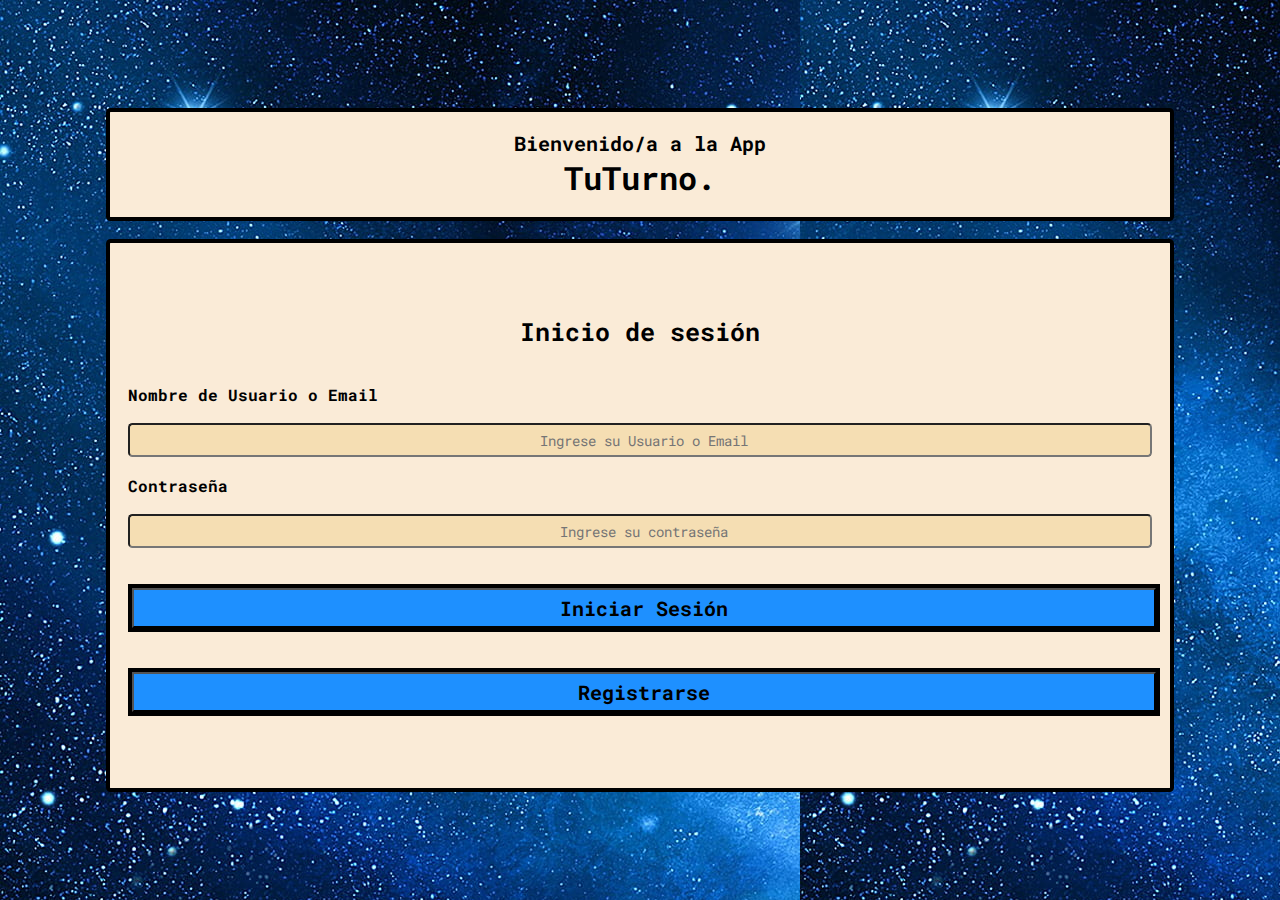
<file: index.html>
<!DOCTYPE html>
<html lang="en">
<head>
    <meta charset="UTF-8">
    <meta http-equiv="X-UA-Compatible" content="IE=edge">
    <meta name="viewport" content="width=device-width, initial-scale=1.0">
    <link rel="preconnect" href="https://fonts.googleapis.com">
    <link rel="preconnect" href="https://fonts.gstatic.com" crossorigin>
    <link href="https://fonts.googleapis.com/css2?family=Roboto+Mono:wght@500&display=swap" rel="stylesheet">
    <link rel="stylesheet" href="./sass/main.css">
    <title>Turno.</title>
</head>
<body>

    <div class="bodyLogin">

        <div class="bodyLogin__titulo">

            <h2 class="bodyLogin__titulo__bienvenido">Bienvenido/a a la App</h2>
            <h1>TuTurno.</h1>

        </div>

        <div class="bodyLogin__divLogin">

            <h2 class="bodyLogin__divLogin__titulo">Inicio de sesión</h2>
            <h4 class="bodyLogin__divLogin__label">Nombre de Usuario o Email</h4>
            <input type="text" class="bodyLogin__divLogin__input" placeholder=" Ingrese su Usuario o Email">
            <h4 class="bodyLogin__divLogin__label">Contraseña</h4>
            <input type="password" name="" id="" class="bodyLogin__divLogin__input" placeholder=" Ingrese su contraseña">
            <a class="bodyLogin__divLogin__btn" href="./pages/listaTurnos.html">
                <button class="bodyLogin__divLogin__btn__prop">Iniciar Sesión</button>                
            </a>
            <a class="bodyLogin__divLogin__btn" href="./pages/registrarse.html">
                <button class="bodyLogin__divLogin__btn__prop">Registrarse</button>                
            </a>

        </div>

    </div>
    



    <script src="./js/main.js"></script>
</body>
</html>
</file>
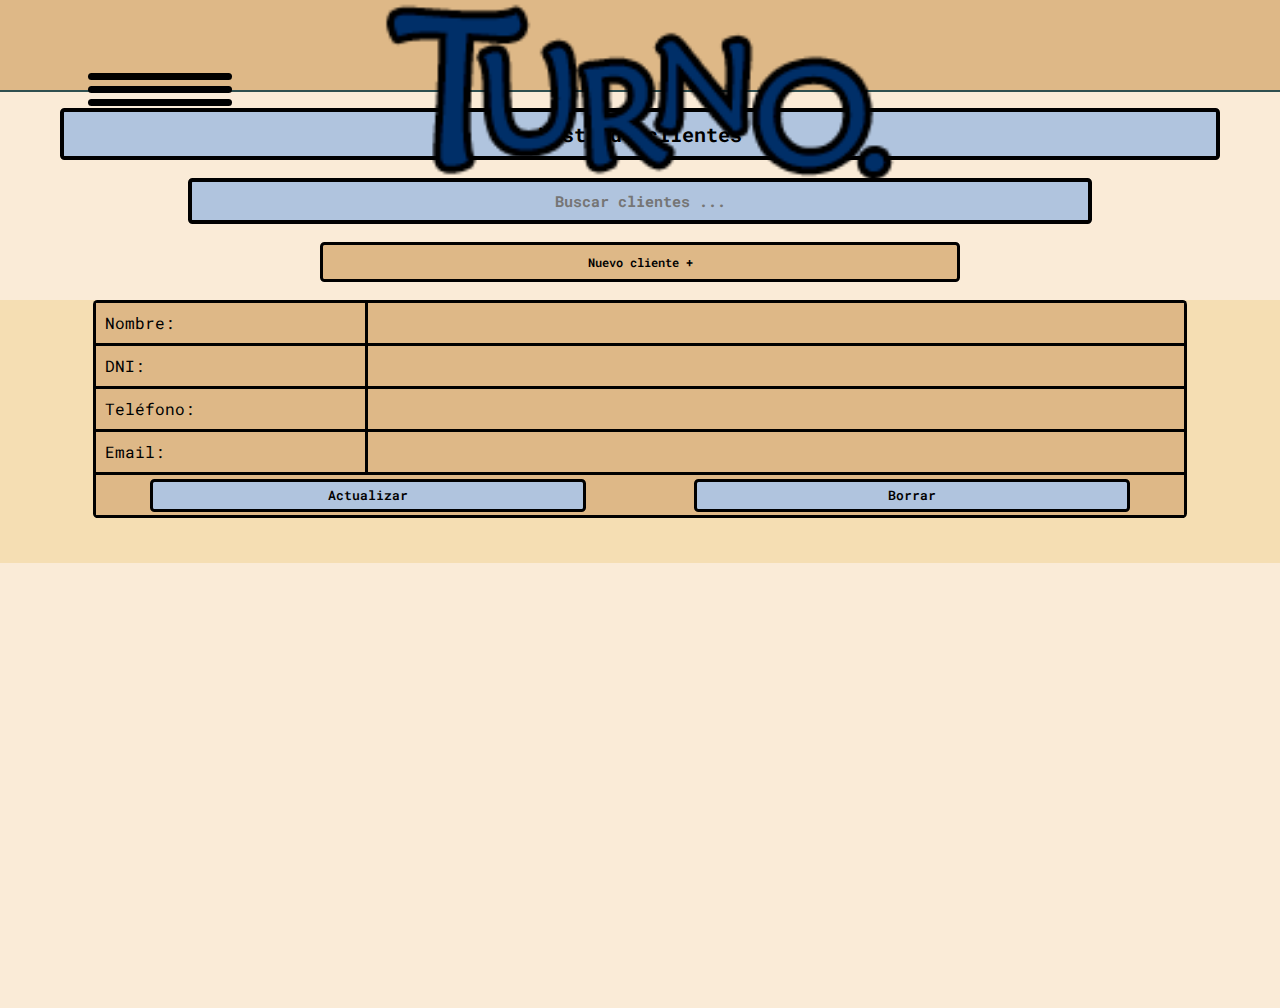
<file: pages/clientes.html>
<!DOCTYPE html>
<html lang="en">
<head>
    <meta charset="UTF-8">
    <meta http-equiv="X-UA-Compatible" content="IE=edge">
    <meta name="viewport" content="width=device-width, initial-scale=1.0">
    <link rel="preconnect" href="https://fonts.googleapis.com">
    <link rel="preconnect" href="https://fonts.gstatic.com" crossorigin>
    <link href="https://fonts.googleapis.com/css2?family=Roboto+Mono:wght@500&display=swap" rel="stylesheet">
    <link rel="stylesheet" href="../sass/main.css">
    <title>Clientes</title>
</head>
<body>
    
    <div id="menuD" class="menuDesplegable">

        <div class="menuDesplegable__img">
            <img class="menuDesplegable__img__prop" src="../img/logoTurno.png" alt="">
        </div>
    
        <div class="menuDesplegable__linea">
          <div class="menuDesplegable__linea__prop"></div>
        </div>
    
        <ul class="menuDesplegable__ul">
          <a class="menuDesplegable__ul__li" href="../index.html"><li>- Inicio</li></a>
          <a class="menuDesplegable__ul__li" href="../pages/listaTurnos.html"><li>- Turnos</li></a>
          <a class="menuDesplegable__ul__li" href="../pages/clientes.html"><li>- Clientes</li></a>
          <a class="menuDesplegable__ul__li" href=""><li>- Sobre nosotros</li></a>
          <a class="menuDesplegable__ul__li" href=""><li>- Contacto</li></a>
        </ul>

        <div class="menuDesplegable__cerrarMenu">
            <span id="cerrarMenu" class="menuDesplegable__cerrarMenu__prop">X</span>
        </div>
    
    </div>

    <header class="headerListaTurnos">

        <div class="headerListaTurnos__nav">
            <div id="menuH" class="headerListaTurnos__nav__logoMenu">
              <div class="headerListaTurnos__nav__logoMenu__lineaNegra"></div>
              <div class="headerListaTurnos__nav__logoMenu__lineaNegra"></div>
              <div class="headerListaTurnos__nav__logoMenu__lineaNegra"></div>
            </div>
        </div>
        <div class="headerListaTurnos__logo">
            <img class="headerListaTurnos__logo__prop" src="../img/logoTurno.png" alt="">
        </div>
        
    </header>

    <div class="bodyClientes">

        <div class="bodyClientes__titulo">
            <div class="bodyClientes__titulo__prop">Lista de clientes</div>
        </div>

        <div class="bodyClientes__buscador">
            <input type="text" class="bodyClientes__buscador__prop" placeholder="Buscar clientes ...">
        </div>

        <div class="bodyClientes__btnAñadir">
            <button id="btnNuevoCliente" class="bodyClientes__btnAñadir__prop">Nuevo cliente +</button>
        </div>

        <div id="ventanaNuevoCliente" class="bodyClientes__nuevoCliente">

            <div class="bodyClientes__nuevoCliente__titulo">
                <h3 class="bodyClientes__nuevoCliente__titulo__prop">Añadir nuevo cliente</h3>                
            </div>
            <hr>
            <h4 class="bodyLogin__divLogin__label">Nombre completo</h4>
            <input type="text" class="bodyLogin__divLogin__input" placeholder="Ingrese su nombre completo">
            <h4 class="bodyLogin__divLogin__label">Dni</h4>
            <input type="number" class="bodyLogin__divLogin__input" placeholder="Ingrese su DNI">
            <h4 class="bodyLogin__divLogin__label">Teléfono</h4>
            <input type="number" class="bodyLogin__divLogin__input" placeholder="Ingrese su Teléfono">
            <h4 class="bodyLogin__divLogin__label">Email</h4> 
            <input type="email" class="bodyLogin__divLogin__input" placeholder=" Ingrese su Email">
            <a class="bodyLogin__divLogin__btn" href="">
                <button class="bodyLogin__divLogin__btn__prop bodyClientes__nuevoCliente__bgBtnGuardar">Guardar Cliente</button>                
            </a>

        </div>

        <div class="bodyClientes__divListaClientes">

            <div class="bodyClientes__divListaClientes__cliente">

                <span class="bodyClientes__divListaClientes__cliente__label">Nombre:</span>
                <div class="bodyClientes__divListaClientes__cliente__inputs">
                    <input class="bodyClientes__divListaClientes__cliente__inputs__prop" type="text">
                </div>
                <span class="bodyClientes__divListaClientes__cliente__label">DNI:</span>
                <div class="bodyClientes__divListaClientes__cliente__inputs">
                    <input class="bodyClientes__divListaClientes__cliente__inputs__prop" type="text">
                </div>
                <span class="bodyClientes__divListaClientes__cliente__label">Teléfono:</span>
                <div class="bodyClientes__divListaClientes__cliente__inputs">
                    <input class="bodyClientes__divListaClientes__cliente__inputs__prop" type="text">
                </div>
                <span class="bodyClientes__divListaClientes__cliente__label">Email:</span>
                <div class="bodyClientes__divListaClientes__cliente__inputs">
                    <input class="bodyClientes__divListaClientes__cliente__inputs__prop" type="text">
                </div>
                <div class="bodyClientes__divListaClientes__cliente__btn">
                    <div class="bodyClientes__divListaClientes__cliente__btn__ref">
                        <button class="bodyClientes__divListaClientes__cliente__btn__ref__prop">Actualizar</button>
                    </div>
                    <div class="bodyClientes__divListaClientes__cliente__btn__del">
                        <button class="bodyClientes__divListaClientes__cliente__btn__ref__prop">Borrar</button>
                    </div>
                </div>

            </div>

        </div>

    </div>





















    <script src="../js/main.js"></script>
</body>
</html>
</file>
<file: sass/main.css>
@charset "UTF-8";
* {
  padding: 0%;
  margin: 0%;
}

body {
  background-color: antiquewhite;
  width: 100%;
  height: auto;
  display: flex;
  flex-direction: column;
}

.menuDesplegable {
  background-color: burlywood;
  width: 80%;
  height: 61vh;
  border-right: 0.8vh solid black;
  border-bottom: 0.8vh solid black;
  border-bottom-right-radius: 1vh;
  position: fixed;
  z-index: 1;
  display: none;
}
.menuDesplegable__img {
  width: 100%;
  height: auto;
  display: flex;
  justify-content: center;
  align-items: center;
  padding: 2vh 0vh 2vh 0vh;
}
.menuDesplegable__img__prop {
  width: 55%;
  height: auto;
}
.menuDesplegable__linea {
  width: 100%;
  height: auto;
  display: flex;
  justify-content: center;
  align-items: center;
}
.menuDesplegable__linea__prop {
  background-color: black;
  width: 65%;
  height: 0.3vh;
  border-radius: 1vh;
}
.menuDesplegable__ul {
  padding-top: 4vh;
  padding-left: 2.5vh;
  list-style: none;
}
.menuDesplegable__ul__li {
  text-decoration: none;
  color: black;
  font-family: "Roboto Mono", monospace;
  font-size: 23px;
  padding-bottom: 5vh;
  line-height: 8vh;
}
.menuDesplegable__cerrarMenu {
  width: 100%;
  height: auto;
  text-align: end;
}
.menuDesplegable__cerrarMenu__prop {
  font-weight: bold;
  font-size: 22px;
  padding: 0vh 1vh 1vh 0vh;
}

.bodyLogin {
  background-image: url("../img/galaxia.jpg");
  width: 100%;
  height: 100vh;
  display: flex;
  justify-content: center;
  align-items: center;
  flex-direction: column;
  gap: 2vh;
}
.bodyLogin__titulo {
  background-color: antiquewhite;
  width: 80%;
  height: auto;
  border: 0.5vh solid black;
  border-radius: 0.5vh;
  padding: 2vh 2vh 2vh 2vh;
  font-family: "Roboto Mono", monospace;
  text-align: center;
}
.bodyLogin__titulo__bienvenido {
  font-size: 20px;
}
.bodyLogin__divLogin {
  background-color: antiquewhite;
  width: 80%;
  height: auto;
  display: flex;
  flex-direction: column;
  padding: 8vh 2vh 8vh 2vh;
  border: 0.5vh solid black;
  border-radius: 0.5vh;
}
.bodyLogin__divLogin__titulo {
  text-align: center;
  font-family: "Roboto Mono", monospace;
  font-size: 25px;
  padding: 0vh 0vh 2vh 0vh;
}
.bodyLogin__divLogin__label {
  font-family: "Roboto Mono", monospace;
  font-size: 16px;
  padding: 2vh 0vh 2vh 0vh;
}
.bodyLogin__divLogin__input {
  background-color: wheat;
  height: 30px;
  font-family: "Roboto Mono", monospace;
  font-size: 14px;
  border-radius: 0.5vh;
  text-align: center;
}
.bodyLogin__divLogin__btn {
  background-color: #1e90ff;
  width: 100%;
  height: 40px;
  display: flex;
  justify-content: center;
  align-items: center;
  border: 0.5vh solid black;
  margin-top: 4vh;
  text-decoration: none;
}
.bodyLogin__divLogin__btn__prop {
  background-color: #1e90ff;
  width: 100%;
  height: 40px;
  font-family: "Roboto Mono", monospace;
  font-size: 20px;
  font-weight: 700;
}

.bodyRegistrarse {
  padding: 10vh 0vh 10vh 0vh;
}

.divRegistrarse {
  padding: 4vh 2vh 4vh 2vh;
}

.headerListaTurnos {
  background-color: burlywood;
  width: 100%;
  height: 10vh;
  display: grid;
  grid-template-columns: 1fr 2fr 1fr;
  border-bottom: 0.3vh solid darkslategrey;
  position: fixed;
  top: 1;
}
.headerListaTurnos__nav {
  width: 100%;
  height: auto;
  display: flex;
  justify-content: center;
  align-items: center;
}
.headerListaTurnos__nav__logoMenu {
  width: 45%;
  height: 3.7vh;
  display: flex;
  flex-direction: column;
  gap: 0.7vh;
}
.headerListaTurnos__nav__logoMenu__lineaNegra {
  background-color: black;
  width: 100%;
  height: 0.8vh;
  border-radius: 0.5vh;
}
.headerListaTurnos__logo {
  width: 100%;
  height: auto;
  display: flex;
  justify-content: center;
  align-items: center;
}
.headerListaTurnos__logo__prop {
  width: 80%;
  height: auto;
}

.seleccionFecha {
  width: 100%;
  height: auto;
  font-family: "Roboto Mono", monospace;
  font-size: 22px;
  font-weight: 600;
  text-align: center;
  padding: 12vh 0vh 2vh 0vh;
}

.divSelectAños {
  width: 100%;
  height: auto;
  display: flex;
  justify-content: center;
  align-items: center;
  padding-bottom: 2vh;
}
.divSelectAños__selectFechas {
  background-color: lightsteelblue;
  width: 60%;
  height: 35px;
  font-size: 22px;
  text-align: center;
  color: black;
  border: 0.3vh solid black;
  border-radius: 0.7vh;
}
.divSelectAños__selectFechas__options {
  background-color: lightsteelblue;
  color: black;
}

.divSelectMeses {
  width: 100%;
  height: auto;
  display: flex;
  justify-content: center;
  align-items: center;
  padding-bottom: 2vh;
}
.divSelectMeses__selectFechas {
  background-color: lightsteelblue;
  width: 60%;
  height: 35px;
  font-size: 22px;
  text-align: center;
  color: black;
  border: 0.3vh solid black;
  border-radius: 0.7vh;
}
.divSelectMeses__selectFechas__options {
  background-color: lightsteelblue;
  color: black;
}

.divSelectDias {
  width: 100%;
  height: auto;
  display: flex;
  justify-content: center;
  align-items: center;
  padding-bottom: 2vh;
}
.divSelectDias__1erOpcion {
  background-color: lightsteelblue;
  width: 60%;
  height: 35px;
  font-size: 22px;
  text-align: center;
  color: black;
  border: 0.3vh solid black;
  border-radius: 0.7vh;
}
.divSelectDias__1erOpcion__options {
  background-color: lightsteelblue;
  color: black;
}
.divSelectDias__prop {
  background-color: lightsteelblue;
  width: 60%;
  height: 35px;
  font-size: 22px;
  text-align: center;
  color: black;
  border: 0.3vh solid black;
  border-radius: 0.7vh;
  display: none;
}
.divSelectDias__prop__options {
  background-color: lightsteelblue;
  color: black;
}

.divRegistroTurnos {
  width: 100%;
  height: auto;
  display: flex;
  justify-content: center;
  align-items: center;
  padding-bottom: 1vh;
  font-family: "Roboto Mono", monospace;
}
.divRegistroTurnos__tablaTurnos {
  width: 100%;
  height: auto;
  display: grid;
  grid-template-columns: 1fr 3fr;
  grid-template-rows: 50px 40px 65px 65px 65px 65px 65px 65px 65px 65px 65px 65px 40px 65px 65px 65px 65px 65px 65px 65px 65px 65px 65px;
  border-top: 0.3vh solid black;
  border-right: 0.3vh solid black;
  border-left: 0.3vh solid black;
  border-radius: 0.3vh;
  color: wheat;
}
.divRegistroTurnos__tablaTurnos__hora {
  background-color: lightsteelblue;
  border-bottom: 0.3vh solid black;
  border-right: 0.3vh solid black;
  display: flex;
  justify-content: center;
  align-items: center;
  font-size: 22px;
  color: black;
}
.divRegistroTurnos__tablaTurnos__cliente {
  background-color: lightsteelblue;
  border-bottom: 0.3vh solid black;
  display: flex;
  justify-content: center;
  align-items: center;
  font-size: 22px;
  color: black;
}
.divRegistroTurnos__tablaTurnos__horarios {
  background-color: wheat;
  border-bottom: 0.3vh solid black;
  border-right: 0.3vh solid black;
  display: flex;
  justify-content: center;
  align-items: center;
  font-size: 13px;
  color: black;
}
.divRegistroTurnos__tablaTurnos__datosCliente {
  background-color: wheat;
  border-bottom: 0.3vh solid black;
  display: grid;
  grid-template-columns: 1fr;
  grid-template-rows: 1.5fr 1fr;
}
.divRegistroTurnos__tablaTurnos__datosCliente__datos {
  width: 100%;
  height: auto;
  display: grid;
  grid-template-columns: 2fr 1fr;
}
.divRegistroTurnos__tablaTurnos__datosCliente__datos__nombre {
  width: 100%;
  height: auto;
  display: flex;
  justify-content: center;
  align-items: center;
}
.divRegistroTurnos__tablaTurnos__datosCliente__datos__telefono {
  width: 100%;
  height: auto;
  display: flex;
  justify-content: center;
  align-items: center;
}
.divRegistroTurnos__tablaTurnos__datosCliente__datos__prop {
  background-color: wheat;
  width: 95%;
  height: 25px;
  font-family: "Roboto Mono", monospace;
  text-align: center;
  border: none;
}
.divRegistroTurnos__tablaTurnos__datosCliente__btn {
  display: flex;
  justify-content: space-evenly;
  align-items: center;
  padding-bottom: 0.5vh;
}
.divRegistroTurnos__tablaTurnos__datosCliente__btn__prop {
  background-color: lightsteelblue;
  font-family: "Roboto Mono", monospace;
  border: 0.3vh solid black;
  padding: 0vh 2vh 0vh 2vh;
}
.divRegistroTurnos__tablaTurnos__turnoTarde {
  background-color: burlywood;
  grid-column: 1/3;
  display: flex;
  justify-content: center;
  align-items: center;
  font-size: 20px;
  color: black;
  border-bottom: 0.3vh solid black;
}

.bodyClientes {
  background-color: antiquewhite;
  width: 100%;
  height: 100vh;
  display: flex;
  flex-direction: column;
  padding-top: 12vh;
  gap: 2vh;
}
.bodyClientes__titulo {
  display: flex;
  justify-content: center;
  align-items: center;
}
.bodyClientes__titulo__prop {
  background-color: lightsteelblue;
  width: 90%;
  font-family: "Roboto Mono", monospace;
  font-size: 20px;
  font-weight: bold;
  border: 0.5vh solid black;
  padding: 1vh 0vh 1vh 0vh;
  border-radius: 0.5vh;
  text-align: center;
}
.bodyClientes__buscador {
  display: flex;
  justify-content: center;
  align-items: center;
}
.bodyClientes__buscador__prop {
  background-color: lightsteelblue;
  width: 70%;
  font-family: "Roboto Mono", monospace;
  font-size: 15px;
  font-weight: bold;
  border: 0.5vh solid black;
  padding: 1vh 0vh 1vh 0vh;
  border-radius: 0.5vh;
  text-align: center;
}
.bodyClientes__btnAñadir {
  display: flex;
  justify-content: center;
  align-items: center;
}
.bodyClientes__btnAñadir__prop {
  background-color: burlywood;
  width: 50%;
  height: 40px;
  padding: 0vh 3vh 0vh 3vh;
  border: 0.4vh solid black;
  border-radius: 0.5vh;
  font-family: "Roboto Mono", monospace;
  font-size: 12px;
  font-weight: 600;
}
.bodyClientes__nuevoCliente {
  background-color: lightslategrey;
  width: 75%;
  height: auto;
  display: flex;
  flex-direction: column;
  position: absolute;
  top: 50%;
  left: 50%;
  transform: translate(-50%, -50%);
  padding: 4vh 3vh 4vh 3vh;
  border: 0.5vh solid black;
  border-radius: 0.5vh;
  display: none;
}
.bodyClientes__nuevoCliente__titulo {
  display: flex;
  justify-content: center;
  align-items: center;
  padding-bottom: 2vh;
}
.bodyClientes__nuevoCliente__titulo__prop {
  font-family: "Roboto Mono", monospace;
  font-size: 19px;
  font-weight: 600;
}
.bodyClientes__nuevoCliente__bgBtnGuardar {
  background-color: burlywood;
}
.bodyClientes__divListaClientes {
  background-color: wheat;
  display: flex;
  justify-content: center;
  align-items: center;
  flex-direction: column;
  gap: 2vh;
  padding: 0vh 0vh 5vh 0vh;
}
.bodyClientes__divListaClientes__cliente {
  width: 85%;
  height: auto;
  display: grid;
  grid-template-columns: 1fr 3fr;
  grid-template-rows: 1fr 1fr 1fr 1fr 1fr;
  border-top: 0.4vh solid black;
  border-right: 0.4vh solid black;
  border-left: 0.4vh solid black;
  border-radius: 0.5vh;
}
.bodyClientes__divListaClientes__cliente__label {
  background-color: burlywood;
  font-family: "Roboto Mono", monospace;
  border-bottom: 0.4vh solid black;
  border-right: 0.4vh solid black;
  padding: 1vh;
}
.bodyClientes__divListaClientes__cliente__inputs {
  background-color: burlywood;
  display: flex;
  justify-content: center;
  align-items: center;
  border-bottom: 0.4vh solid black;
  padding: 1vh;
}
.bodyClientes__divListaClientes__cliente__inputs__prop {
  background-color: burlywood;
  width: 100%;
  height: 22px;
  font-family: "Roboto Mono", monospace;
  border: none;
}
.bodyClientes__divListaClientes__cliente__btn {
  background-color: burlywood;
  width: 100%;
  height: auto;
  border-bottom: 0.4vh solid black;
  grid-column: 1/3;
  display: grid;
  grid-template-columns: 1fr 1fr;
  font-family: "Roboto Mono", monospace;
  font-weight: 600;
}
.bodyClientes__divListaClientes__cliente__btn__ref {
  width: 100%;
  height: auto;
  display: flex;
  justify-content: center;
  align-items: center;
}
.bodyClientes__divListaClientes__cliente__btn__ref__prop {
  background-color: lightsteelblue;
  width: 80%;
  padding: 0.5vh 0vh 0.5vh 0vh;
  border: 0.4vh solid black;
  border-radius: 0.5vh;
  font-family: "Roboto Mono", monospace;
  font-weight: 600;
}
.bodyClientes__divListaClientes__cliente__btn__del {
  width: 100%;
  height: auto;
  display: flex;
  justify-content: center;
  align-items: center;
}
.bodyClientes__divListaClientes__cliente__btn__del__prop {
  background-color: lightsteelblue;
  width: 80%;
  padding: 0.5vh 0vh 0.5vh 0vh;
  border: 0.4vh solid black;
  border-radius: 0.5vh;
}/*# sourceMappingURL=main.css.map */
</file>
